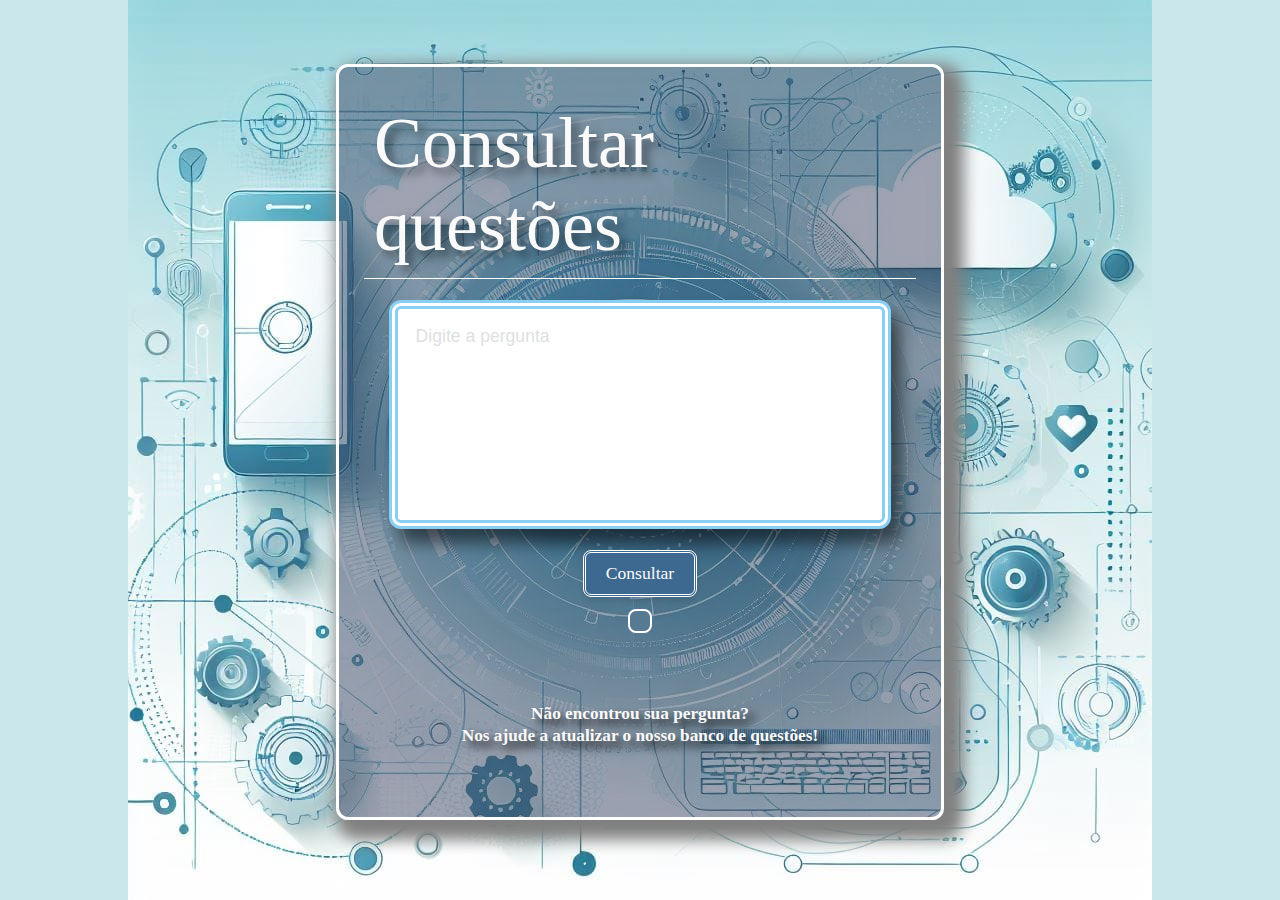
<file: index.html>
<!DOCTYPE html>
<html lang="pt-br">

<head>
    <meta charset="UTF-8">
    <meta name="viewport" content="width=device-width, initial-scale=1.0, maximum-scale=1.0">

    <link rel="stylesheet" href="style.css">
    <title>Banco de questões</title>
</head>

<body>

    <header>
    </header>

    <main>
        <h2>Consultar questões</h2>
        <textarea type="string" class="pergunta" name=".pergunta" placeholder="Digite a pergunta"></textarea>
        <div class="send-btn">
            <button type="button" onclick="obterQ()" class="container__botao botoes">Consultar</button>
        </div>
        <h4></h4>
        <div>
            <h5><a class="addPergunta" href="dbFront.html">Não encontrou sua pergunta? <br> Nos ajude a atualizar o
                    nosso banco de questões!</a> </h5>
        </div>
    </main>


    <script src="app.js"></script>
</body>

</html>
</file>
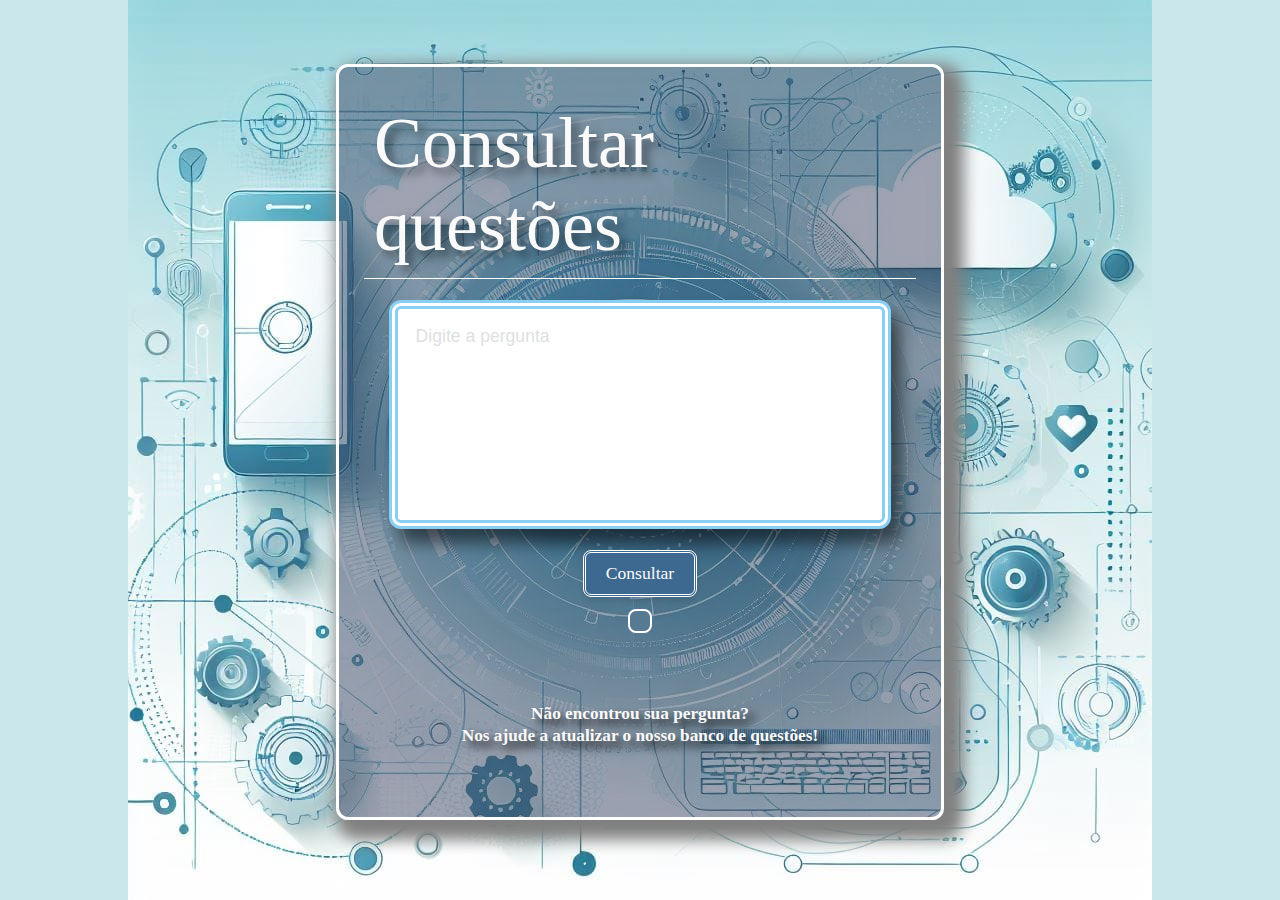
<file: Front/index.html>
<!DOCTYPE html>
<html lang="pt-br">

<head>
    <meta charset="UTF-8">
    <meta name="viewport" content="width=device-width, initial-scale=1.0, maximum-scale=1.0">
    <link rel="stylesheet" href="style.css">
    <title>Banco de questões</title>
</head>

<body>

    <header>
    </header>

    <main>
        <h2>Consultar questões</h2>
        <textarea type="string" class="pergunta" name=".pergunta" placeholder="Digite a pergunta"></textarea>
        <div class="send-btn">
            <button type="button" onclick="obterQ()" class="container__botao botoes">Consultar</button>
        </div>
        <h4></h4>
        <div>
            <h5><a class="addPergunta" href="dbFront.html">Não encontrou sua pergunta? <br> Nos ajude a atualizar o
                    nosso banco de questões!</a> </h5>
        </div>
    </main>


    <script src="app.js"></script>
</body>

</html>
</file>
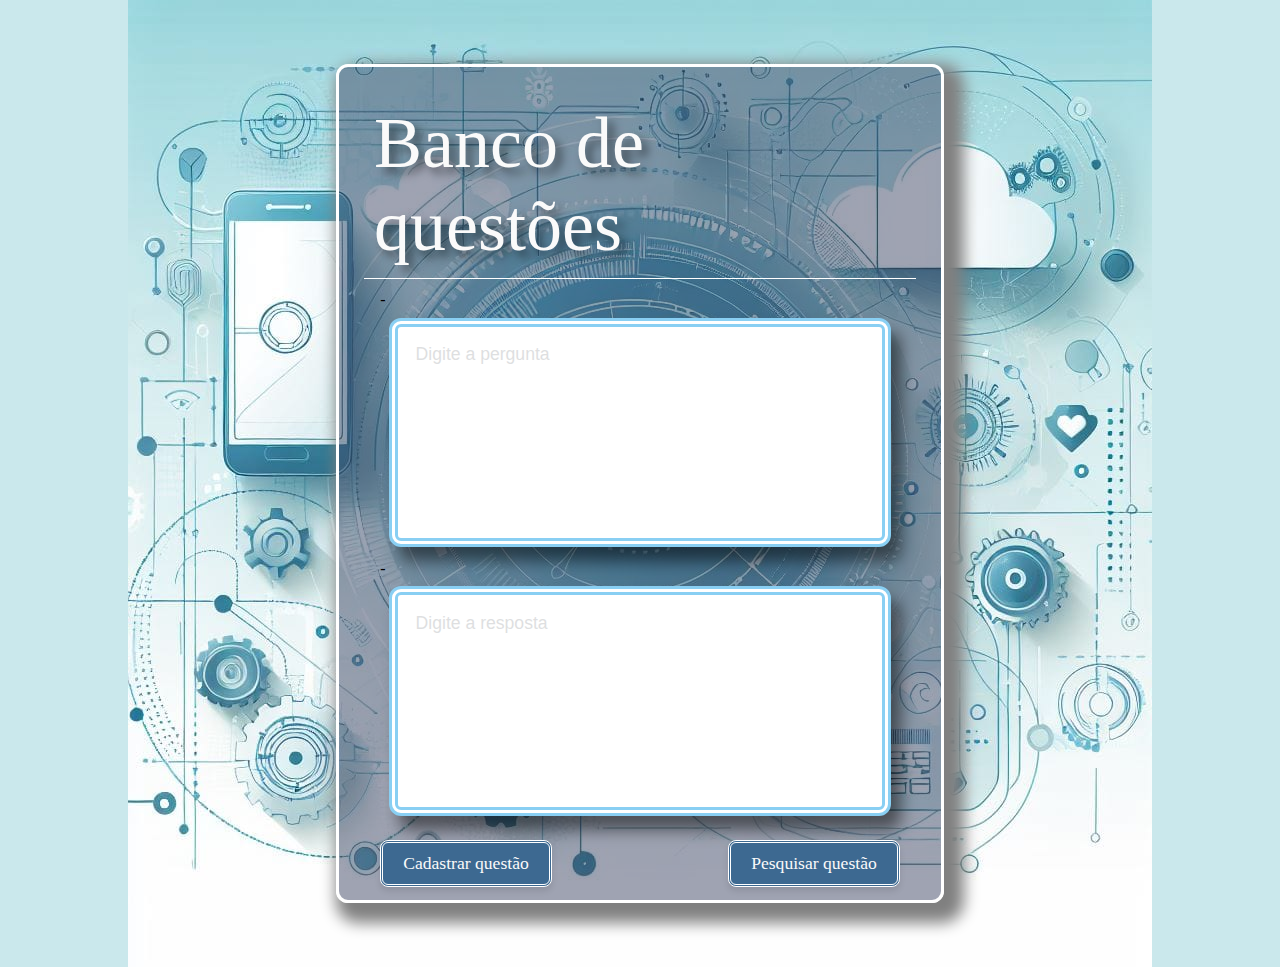
<file: dbFront.html>
<!DOCTYPE html>
<html lang="en">

<head>
    <meta charset="UTF-8">
    <meta name="viewport" content="width=device-width, initial-scale=1.0, maximum-scale=1.0">
    <link rel="stylesheet" href="style.css">
    <title>Banco de questões</title>
</head>

<body>

    <header>
    </header>

    <main>
        <h1>Banco de questões</h1>
        <form action="">
            <p class="subtitle">-</p>
            <textarea type="string" class="pergunta" name=".pergunta" placeholder="Digite a pergunta"
                required></textarea>
            <p class="subtitle">-</p>
            <textarea type="string" class="resposta" name=".resposta" placeholder="Digite a resposta"
                required></textarea>
            <div class="send-btn">
                <button type="submit">Cadastrar questão</button>
                <br>
                <a class="pesquisaQuestoes" href="index.html">Pesquisar questão</a>
            </div>
        </form>
    </main>


    <script src="app.js"></script>
</body>

</html>
</file>
<file: style.css>
*{
    margin: 0;
    padding: 0;
  --cor-text: #fafafa;
  --cor-body: #cae8ec;
  --cor-main: rgba(63, 71, 102, 0.5);
  --cor-placeholder:#95989c;
  --radius-small: 8px;
  --radius-normal: 12px; }
  
  body{
    background-color:var(--cor-body);
    background-image: url('img.jpeg');
    background-repeat: no-repeat;
    background-position-x: center;
    overflow:hidden;
    overflow-y:auto;
  
  }


  .blur-background {
    width: 100%;
    height: 100%;
    backdrop-filter: blur(3px);
  
  }

  main {
    display: flex;
    align-items: center;
    flex-direction: column;
    width:45%;
    height:65%;
    margin: 5% auto;
    padding:1%;
    border: solid white;
    border-radius: var(--radius-normal);
    box-shadow: 10px 10px 15px 10px gray;
    background-color: var(--cor-main);
   
  }
  
  h1, h2 {
    color:var(--cor-text);
    border-bottom: solid 1px white;
    text-shadow: 6px 6px 10px rgba(0, 0, 0, 0.5);
    font-weight: 500;
    font-size: 4.5em;
    padding: 10px;
    margin: 12px;
  
  }
  
  h4{
    border: 2px solid #ffffff;
    border-radius:var(--radius-small);
    color:var(--cor-text);
    text-shadow: 6px 6px 10px rgb(0, 0, 0);
    font-weight: 500;
    font-size: 1.8em;
    padding: 10px;
    margin: 12px;
    backdrop-filter: blur(100px);
    resize: vertical;
    
  }
  

  h5 {
    font-size: 1.2em;
    align-items: center;
    text-align: center;
    padding: 1em;
    margin: 2em;
    animation: piscar 0.9s infinite alternate;

  }


  .pergunta, .resposta {
    width: 25.5em;
    height: 10em;
    resize: none;
    border-radius: var(--radius-normal);
    align-itens:center;
    border:solid #89CFF3 9px;
    border-style:double;
    box-shadow:  10px 14px 16px rgba(0.5, 0.5, 0.5, 0.5);
  
  }
  
  textarea {
    padding: 1em;
    margin: 0.5em;
    font-size:1.1em;
    font-family:arial;

  }

  textarea::placeholder {
    color:var(--cor-placeholder);
    opacity: 0.3;
    
  }
  
  
  button, .pesquisaQuestoes{
    border:solid white 0.2em;
    border-style:double;
    font-size: 1.1em;
    font-family: inherit;
    padding: 10px 20px;
    text-decoration: none;
    margin-top: 12px;
    border-radius: var(--radius-small);
    background-color: #3d6991;
    color:var(--cor-text);
    box-shadow: 0px 4px 6px rgba(0, 0, 0, 0.1);
    transition: transform 0.3s ease;

  }
  
  .send-btn{
    display: flex;
    justify-content: space-between;

  }
  
  a{
    text-decoration: none;

  }

  button:hover, .retorno:hover, .pesquisaQuestoes:hover {
    transform: scale(1.02);
    background-color: #0056b3;

  }
  
  .addPergunta {
    color:var(--cor-text);
    text-shadow: 6px 6px 10px rgb(0, 0, 0);
    font-size: 0.90em;

  }

  @keyframes piscar {
    from {
      box-shadow: 0 0 10px 10px blue;
    }
    to {
      box-shadow: none;
    }
  }
  
  /* Daqui pra baixo é apenas um teste para ver como que fica a responsividade em um aparelho movel. */
  
  @media screen and (max-width: 768px) {

    body{
      margin:9% 0 0 9%;
      overflow-y: auto;
    }


    main {
      width: 100%;
      justify-content: center;
      margin:15% 0 0 -6%;
  
    }
  
    h1, h2{
      font-size: 1.5em;

    }

    h4{
      max-width: 90%;
      font-size:1.1em;
      overflow-wrap: break-word;
    }

    .pergunta, .resposta {
      width: 250px;
      height:80px;
      margin-bottom: 10px;
      margin-top: 10px;
      padding-bottom: 10px;
      padding-top:10px;
      font-size:1em;
    }
  
    textarea {
      font-size: 1em;
    }

    .send-btn {
      font-size:0.90em;
      margin-top:7%;
    }

    h5 {
      font-size: 1em;
      padding: 1em;
      margin: 2em;
      animation: piscar 0.9s infinite alternate;
    }

    button, .pesquisaQuestoes {
      aling-itens:center;
      text-align:center;
      justify-content:center;
      margin: 0 1em 0 1em;
    }

    .blur-background {
      width: auto;
      height: auto; 
      backdrop-filter: blur(3px);
    
    }
    
  }
</file>
<file: Front/style.css>
*{
    margin: 0;
    padding: 0;
  --cor-text: #fafafa;
  --cor-body: #cae8ec;
  --cor-main: rgba(63, 71, 102, 0.5);
  --cor-placeholder:#95989c;
  --radius-small: 8px;
  --radius-normal: 12px; }
  
  body{
    background-color:var(--cor-body);
    background-image: url('img.jpeg');
    background-repeat: no-repeat;
    background-position-x: center;
    overflow:hidden;
    overflow-y:auto;
  
  }


  .blur-background {
    width: 100%;
    height: 100%;
    backdrop-filter: blur(3px);
  
  }

  main {
    display: flex;
    align-items: center;
    flex-direction: column;
    width:45%;
    height:65%;
    margin: 5% auto;
    padding:1%;
    border: solid white;
    border-radius: var(--radius-normal);
    box-shadow: 10px 10px 15px 10px gray;
    background-color: var(--cor-main);
   
  }
  
  h1, h2 {
    color:var(--cor-text);
    border-bottom: solid 1px white;
    text-shadow: 6px 6px 10px rgba(0, 0, 0, 0.5);
    font-weight: 500;
    font-size: 4.5em;
    padding: 10px;
    margin: 12px;
  
  }
  
  h4{
    border: 2px solid #ffffff;
    border-radius:var(--radius-small);
    color:var(--cor-text);
    text-shadow: 6px 6px 10px rgb(0, 0, 0);
    font-weight: 500;
    font-size: 1.8em;
    padding: 10px;
    margin: 12px;
    backdrop-filter: blur(100px);
    resize: vertical;
    
  }

  h5 {
    font-size: 1.2em;
    align-items: center;
    text-align: center;
    padding: 1em;
    margin: 2em;
    animation: piscar 0.9s infinite alternate;

  }


  .pergunta, .resposta {
    width: 25.5em;
    height: 10em;
    resize: none;
    border-radius: var(--radius-normal);
    align-itens:center;
    border:solid #89CFF3 9px;
    border-style:double;
    box-shadow:  10px 14px 16px rgba(0.5, 0.5, 0.5, 0.5);
  
  }
  
  textarea {
    padding: 1em;
    margin: 0.5em;
    font-size:1.1em;
    font-family:arial;

  }

  textarea::placeholder {
    color:var(--cor-placeholder);
    opacity: 0.3;
    
  }
  
  
  button, .pesquisaQuestoes{
    border:solid white 0.2em;
    border-style:double;
    font-size: 1.1em;
    font-family: inherit;
    padding: 10px 20px;
    text-decoration: none;
    margin-top: 12px;
    border-radius: var(--radius-small);
    background-color: #3d6991;
    color:var(--cor-text);
    box-shadow: 0px 4px 6px rgba(0, 0, 0, 0.1);
    transition: transform 0.3s ease;

  }
  
  .send-btn{
    display: flex;
    justify-content: space-between;

  }
  
  a{
    text-decoration: none;

  }

  button:hover, .retorno:hover, .pesquisaQuestoes:hover {
    transform: scale(1.02);
    background-color: #0056b3;

  }
  
  .addPergunta {
    color:var(--cor-text);
    text-shadow: 6px 6px 10px rgb(0, 0, 0);
    font-size: 0.90em;

  }

  @keyframes piscar {
    from {
      box-shadow: 0 0 10px 10px blue;
    }
    to {
      box-shadow: none;
    }
  }
  
  /* Daqui pra baixo é apenas um teste para ver como que fica a responsividade em um aparelho movel. */
  
  @media screen and (max-width: 768px) {

    body{
      margin:9% 0 0 9%;
      overflow-y: auto;
    }


    main {
      width: 100%;
      justify-content: center;
      margin:15% 0 0 -6%;
  
    }
  
    h1, h2{
      font-size: 1.5em;

    }

    h4{
      max-width: 90%;
      font-size:1.1em;
      overflow-wrap: break-word;
    }

    .pergunta, .resposta {
      width: 250px;
      height:80px;
      margin-bottom: 10px;
      margin-top: 10px;
      padding-bottom: 10px;
      padding-top:10px;
      font-size:1em;
    }
  
    textarea {
      font-size: 1em;
    }

    .send-btn {
      font-size:0.90em;
      margin-top:7%;
    }

    h5 {
      font-size: 1em;
      padding: 1em;
      margin: 2em;
      animation: piscar 0.9s infinite alternate;
    }

    button, .pesquisaQuestoes {
      aling-itens:center;
      text-align:center;
      justify-content:center;
      margin: 0 1em 0 1em;
    }

    .blur-background {
      width: auto;
      height: auto; 
      backdrop-filter: blur(3px);
    
    }
  
  }
</file>
